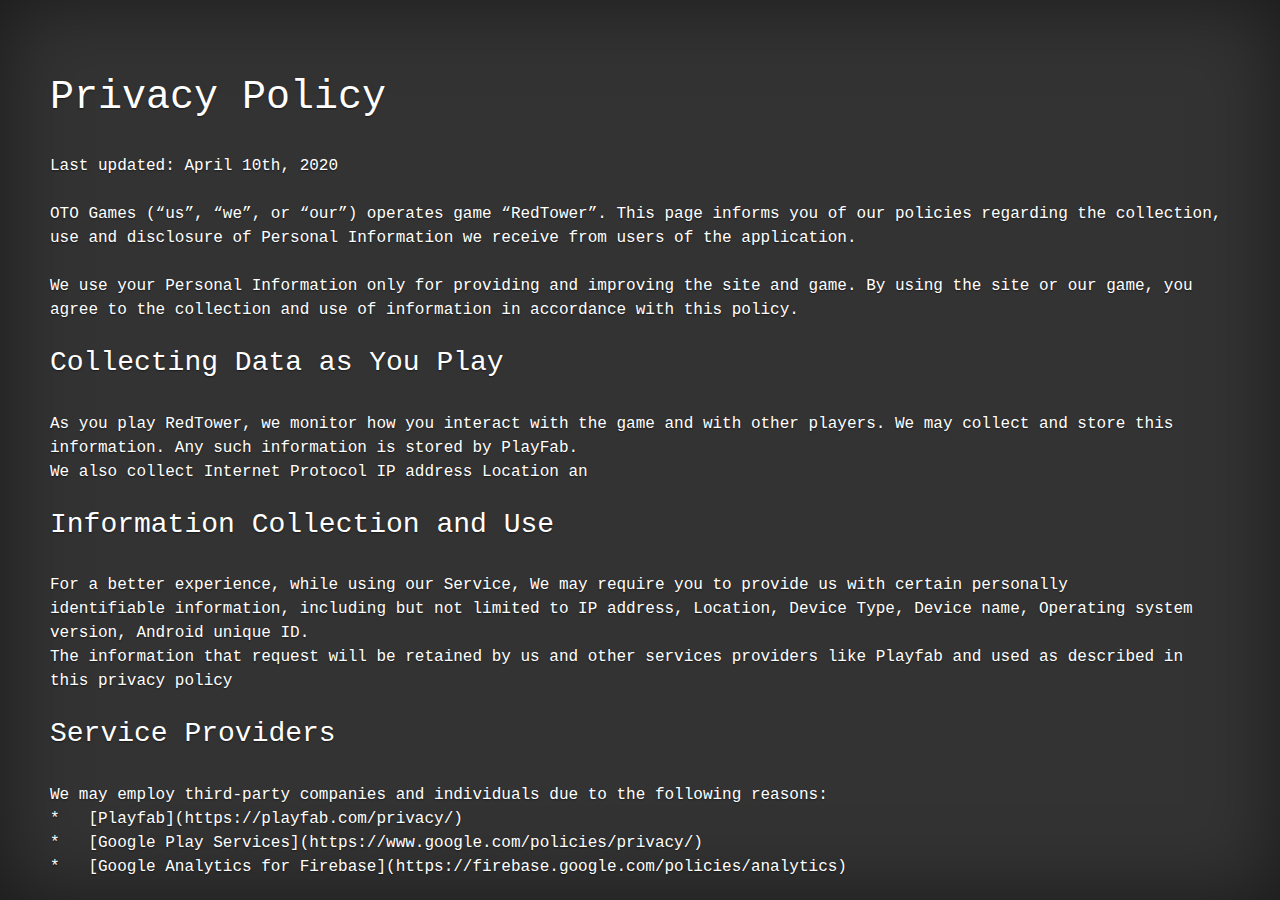
<file: Privacy.html>
<!doctype html>
<html xmlns="http://www.w3.org/1999/xhtml" lang="en-US">
<head>

<meta charset="utf-8">
<meta name="viewport" content="width=device-width, initial-scale=1, shrink-to-fit=no">
<meta name="description" content="One Thousand and One Games (OTO) is an independent video game developer specializes in making high-quality mobile games">
<link rel="icon" type="image/x-icon" href="imgs/favicon.ico" />
<meta name="author" content="OTO Games">
<title>OTO Games - Privacy</title>


<link rel="stylesheet" href="https://stackpath.bootstrapcdn.com/bootstrap/4.4.1/css/bootstrap.min.css" integrity="sha384-Vkoo8x4CGsO3+Hhxv8T/Q5PaXtkKtu6ug5TOeNV6gBiFeWPGFN9MuhOf23Q9Ifjh" crossorigin="anonymous">
<link rel="stylesheet" href="https://stackpath.bootstrapcdn.com/font-awesome/4.7.0/css/font-awesome.min.css">
<link rel="stylesheet" href="css/style.css">

<meta name="robots" content="all">
</head>
<body>

<pre style="white-space: pre-wrap; white-space: -moz-pre-wrap; white-space: -pre-wrap; white-space: -o-pre-wrap; word-wrap: break-word; color: White;padding:50px;font-size:16px">

<h1>Privacy Policy</h1>
Last updated: April 10th, 2020

OTO Games (“us”, “we”, or “our”) operates game “RedTower”. This page informs you of our policies regarding the collection, use and disclosure of Personal Information we receive from users of the application.

We use your Personal Information only for providing and improving the site and game. By using the site or our game, you agree to the collection and use of information in accordance with this policy.

<h3>Collecting Data as You Play</h3>
As you play RedTower, we monitor how you interact with the game and with other players. We may collect and store this information. Any such information is stored by PlayFab.
We also collect Internet Protocol IP address Location an

<h3>Information Collection and Use</h3>
For a better experience, while using our Service, We may require you to provide us with certain personally 
identifiable information, including but not limited to IP address, Location, Device Type, Device name, Operating system version, Android unique ID. 
The information that request will be retained by us and other services providers like Playfab and used as described in this privacy policy

<h3>Service Providers</h3>
We may employ third-party companies and individuals due to the following reasons:
*   [Playfab](https://playfab.com/privacy/)
*   [Google Play Services](https://www.google.com/policies/privacy/)
*   [Google Analytics for Firebase](https://firebase.google.com/policies/analytics)

<h3>Advertising Networks</h3>
It is possible that we display advertisements while you play RedTower. The Ad Network that we partner with, Admob, may collect some behavioural information for you and share it with the advertisers. To find out how Admob handle private information, please, refer to their Privacy Policy 
*   [AdMob](https://support.google.com/admob/answer/6128543?hl=en)

<h3>Service Providers</h3>
We may employ third-party companies and individuals due to the following reasons:
*	To facilitate our Service;
*	To provide the Service on our behalf;
*	To perform Service-related services; or
*	To assist us in analyzing how our Service is used.

<h3>Security</h3>
The security of your Personal Information is important to us, but remember that no method of transmission over the Internet, or method of electronic storage, is 100% secure. While we strive to use commercially acceptable means to protect your Personal Information, we cannot guarantee its absolute security.

<h3>Children’s Privacy</h3>
These Services do not address anyone under the age of 13. 
We do not knowingly collect personally identifiable information from children under 13.
In the case We discover that a child under 13 has provided us with personal information, 
We immediately delete this from our servers. 
If you are a parent or guardian and you are aware that your child has provided us with personal information, 
please contact us so that we will be able to do necessary actions.

<h3>Changes To This Privacy Policy</h3>
This Privacy Policy is effective as of March 15th, 2017 and will remain in effect except with respect to any changes in its provisions in the future, which will be in effect immediately after being posted on this page.
We reserve the right to update or change our Privacy Policy at any time and you should check this Privacy Policy periodically. Your continued use of the Service after we post any modifications to the Privacy Policy on this page will constitute your acknowledgment of the modifications and your consent to abide and be bound by the modified Privacy Policy.

<h3>Contact Us</h3>
If you have any questions about this Privacy Policy, please contact us

otogames.feedback@gmail.com

</pre>

</body>
</html
</file>
<file: css/style.css>
/*
 * Globals
 */

/* Links */
a,
a:focus,
a:hover {
  color: #fff;
}

/* Custom default button */
.btn-secondary,
.btn-secondary:hover,
.btn-secondary:focus {
  color: #333;
  text-shadow: none; /* Prevent inheritance from `body` */
  background-color: #fff;
  border: .05rem solid #fff;
}


/*
 * Base structure
 */

html,
body {
  height: 100%;
  background-color: #333;
}

body {
  display: -ms-flexbox;
  display: -webkit-box;
  display: flex;
  -ms-flex-pack: center;
  -webkit-box-pack: center;
  justify-content: center;
  color: #fff;
  text-shadow: 0 .05rem .1rem rgba(0, 0, 0, .5);
  box-shadow: inset 0 0 5rem rgba(0, 0, 0, .5);
  background-position: center center;
  background-size: cover;
  background-repeat: no-repeat;  
}

.cover-container {
  max-width: 55em;
}

@media (min-width: 885px) {
	.cover-container {
	  min-width: 885px;
	}
}

/*
 * Header
 */
.masthead {
  margin-bottom: 2rem;
}

.masthead-brand {
  margin-bottom: 0;
}

.nav-masthead .nav-link {
  padding: .25rem 0;
  padding-top: 32px;
  font-weight: 700;
  color: rgba(255, 255, 255, .5);
  background-color: transparent;
  border-bottom: .25rem solid transparent;
}

.nav-masthead .nav-link:hover,
.nav-masthead .nav-link:focus {
  border-bottom-color: rgba(255, 255, 255, .25);
}

.nav-masthead .nav-link + .nav-link {
  margin-left: 1rem;
}

.nav-masthead .active {
  color: #fff;
  border-bottom-color: #fff;
}

@media (min-width: 48em) {
  .masthead-brand {
    float: left;
  }
  .nav-masthead {
    float: right;
  }
}


/*
 * Cover
 */
.cover {
  padding: 0 1.5rem;
}
.cover .btn-lg {
  padding: .75rem 1.25rem;
  font-weight: 700;
}


/*
 * Footer
 */
.mastfoot {
  color: rgba(255, 255, 255, .5);
}


.OSocial
{
	color:#888;
}

.jumbotron {
    background-color: #222;
}
</file>
